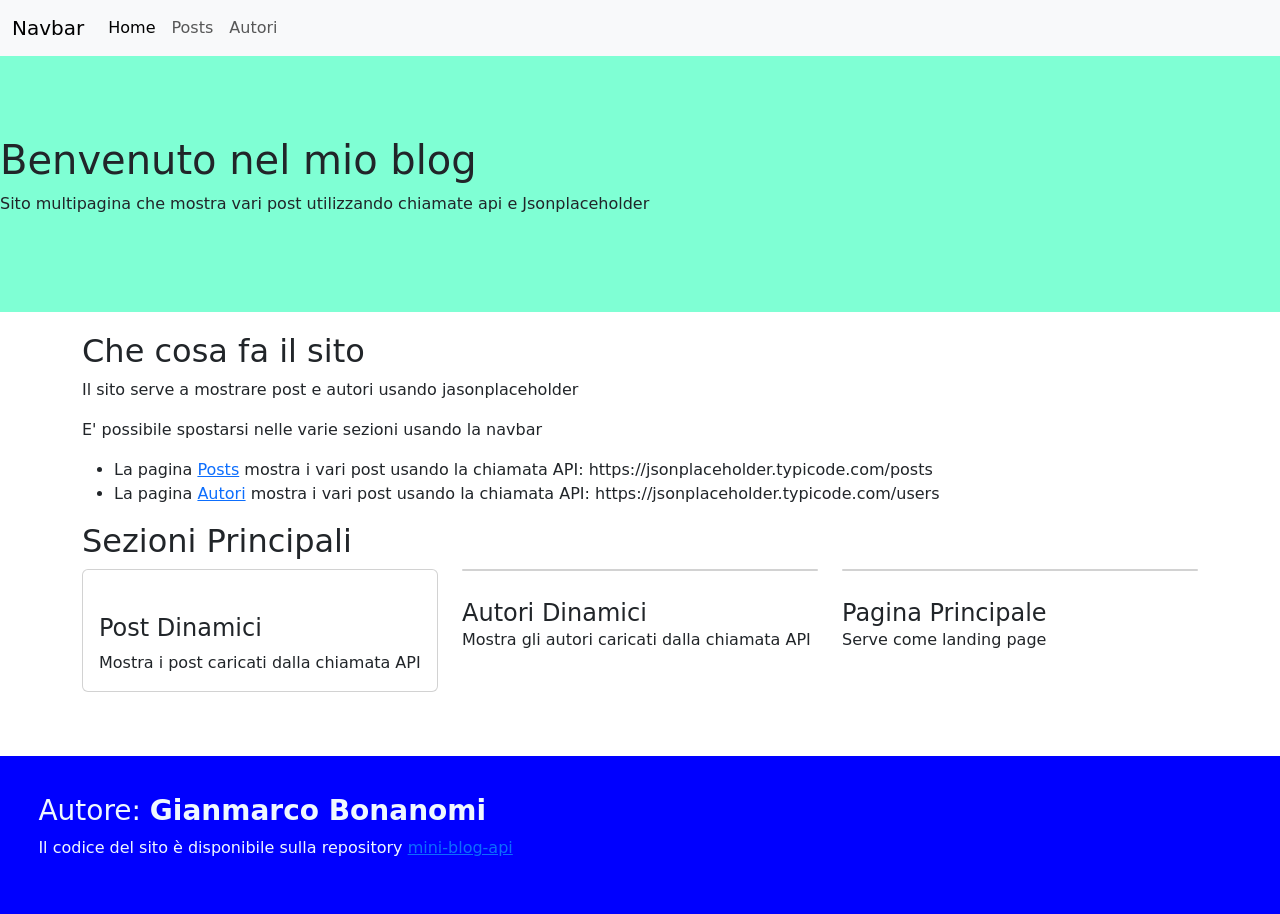
<file: index.html>
<html>
    <head>
        <title>Mini-Blog-Api</title>
        <link href="https://cdn.jsdelivr.net/npm/bootstrap@5.3.3/dist/css/bootstrap.min.css" rel="stylesheet">
        <link rel="stylesheet" href="style.css">
    </head>

    <body>
        <nav class="navbar navbar-expand-lg bg-body-tertiary">
        <div class="container-fluid">
        <a class="navbar-brand" href="#">Navbar</a>
        <button class="navbar-toggler" type="button" data-bs-toggle="collapse" data-bs-target="#navbarNav" aria-controls="navbarNav" aria-expanded="false" aria-label="Toggle navigation">
        <span class="navbar-toggler-icon"></span>
        </button>
        <div class="collapse navbar-collapse" id="navbarNav">
        <ul class="navbar-nav">
            <li class="nav-item">
            <a class="nav-link active" aria-current="page" href="index.html">Home</a>
            </li>
            <li class="nav-item">
            <a class="nav-link" href="posts.html">Posts</a>
            </li>
            <li class="nav-item">
            <a class="nav-link" href="autori.html">Autori</a>
            </li>
        </ul>
        </div>
        </div>
        </nav>

        <header>
            <h1>Benvenuto nel mio blog</h1>
            <p>Sito multipagina che mostra vari post utilizzando chiamate api e Jsonplaceholder</p>
        </header>

        <main class="container">
            <section>
                <h2>Che cosa fa il sito</h2>
                <p>Il sito serve a mostrare post e autori usando jasonplaceholder</p>
                <p>E' possibile spostarsi nelle varie sezioni usando la navbar</p>
                <ul>
                    <li>La pagina <a href="posts.html">Posts</a> mostra i vari post usando la chiamata API: https://jsonplaceholder.typicode.com/posts</li>
                    <li>La pagina <a href="autori.html">Autori</a> mostra i vari post usando la chiamata API: https://jsonplaceholder.typicode.com/users</li>
                </ul>
            </section>

            <section>
                <h2>Sezioni Principali</h2>
                <div class="row g-4">
                    <div class="col-md-4">
                        <div class="card">
                            <div class="card-body">
                                <h3 class="badge">Post</h3>
                                <h4 class="card-title">Post Dinamici</h4>
                                <p class="card-text">Mostra i post caricati dalla chiamata API</p>
                            </div>
                        </div>
                    </div>

                    <div class="col-md-4">
                        <div class="card"></div>
                        <div class="card-body">
                                <h3 class="badge">Autori</h3>
                                <h4 class="card-title">Autori Dinamici</h4>
                                <p class="card-text">Mostra gli autori caricati dalla chiamata API</p>
                            </div>
                    </div>

                    <div class="col-md-4">
                        <div class="card"></div>
                        <div class="card-body">
                                <h3 class="badge">Home</h3>
                                <h4 class="card-title">Pagina Principale</h4>
                                <p class="card-text">Serve come landing page</p>
                            </div>
                    </div>
                </div>
            </section>
        </main>

        <footer>
            <h3>Autore: <strong>Gianmarco Bonanomi</strong></h3>
            <p>Il codice del sito è disponibile sulla repository <a href="https://github.com/GiorkB/mini-blog-api">mini-blog-api</a></p>
        </footer>

        <script src="https://cdn.jsdelivr.net/npm/bootstrap@5.3.3/dist/js/bootstrap.bundle.min.js"></script>
        <script src="script.js"></script>

    </body>

</html>
</file>
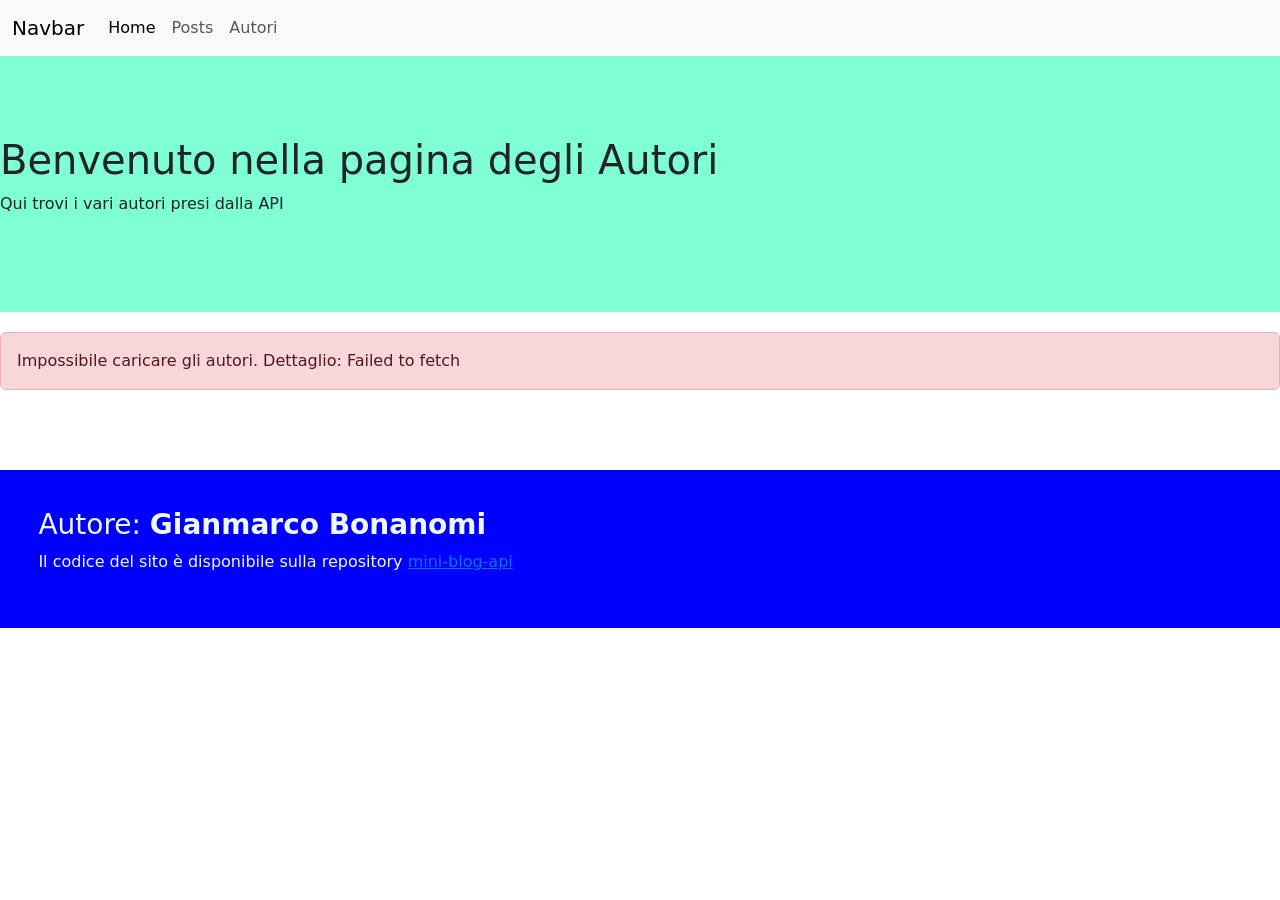
<file: autori.html>
<html>
    <head>
        <title>Mini-Blog-Api</title>
        <link href="https://cdn.jsdelivr.net/npm/bootstrap@5.3.3/dist/css/bootstrap.min.css" rel="stylesheet">
        <link rel="stylesheet" href="style.css">
    </head>

    <body>
        <nav class="navbar navbar-expand-lg bg-body-tertiary">
        <div class="container-fluid">
        <a class="navbar-brand" href="#">Navbar</a>
        <button class="navbar-toggler" type="button" data-bs-toggle="collapse" data-bs-target="#navbarNav" aria-controls="navbarNav" aria-expanded="false" aria-label="Toggle navigation">
        <span class="navbar-toggler-icon"></span>
        </button>
        <div class="collapse navbar-collapse" id="navbarNav">
        <ul class="navbar-nav">
            <li class="nav-item">
            <a class="nav-link active" aria-current="page" href="index.html">Home</a>
            </li>
            <li class="nav-item">
            <a class="nav-link" href="posts.html">Posts</a>
            </li>
            <li class="nav-item">
            <a class="nav-link" href="autori.html">Autori</a>
            </li>
        </ul>
        </div>
        </div>
        </nav>

        <header>
            <h1>Benvenuto nella pagina degli Autori</h1>
            <p>Qui trovi i vari autori presi dalla API</p>
        </header>

        <main>
            <section>
                <div id="authors-list" class="row g-4"></div>
            </section>                
        </main>

        <footer>
            <h3>Autore: <strong>Gianmarco Bonanomi</strong></h3>
            <p>Il codice del sito è disponibile sulla repository <a href="https://github.com/GiorkB/mini-blog-api">mini-blog-api</a></p>
        </footer>

        <script src="https://cdn.jsdelivr.net/npm/bootstrap@5.3.3/dist/js/bootstrap.bundle.min.js"></script>
        <script src="script.js"></script>

    </body>

</html>
</file>
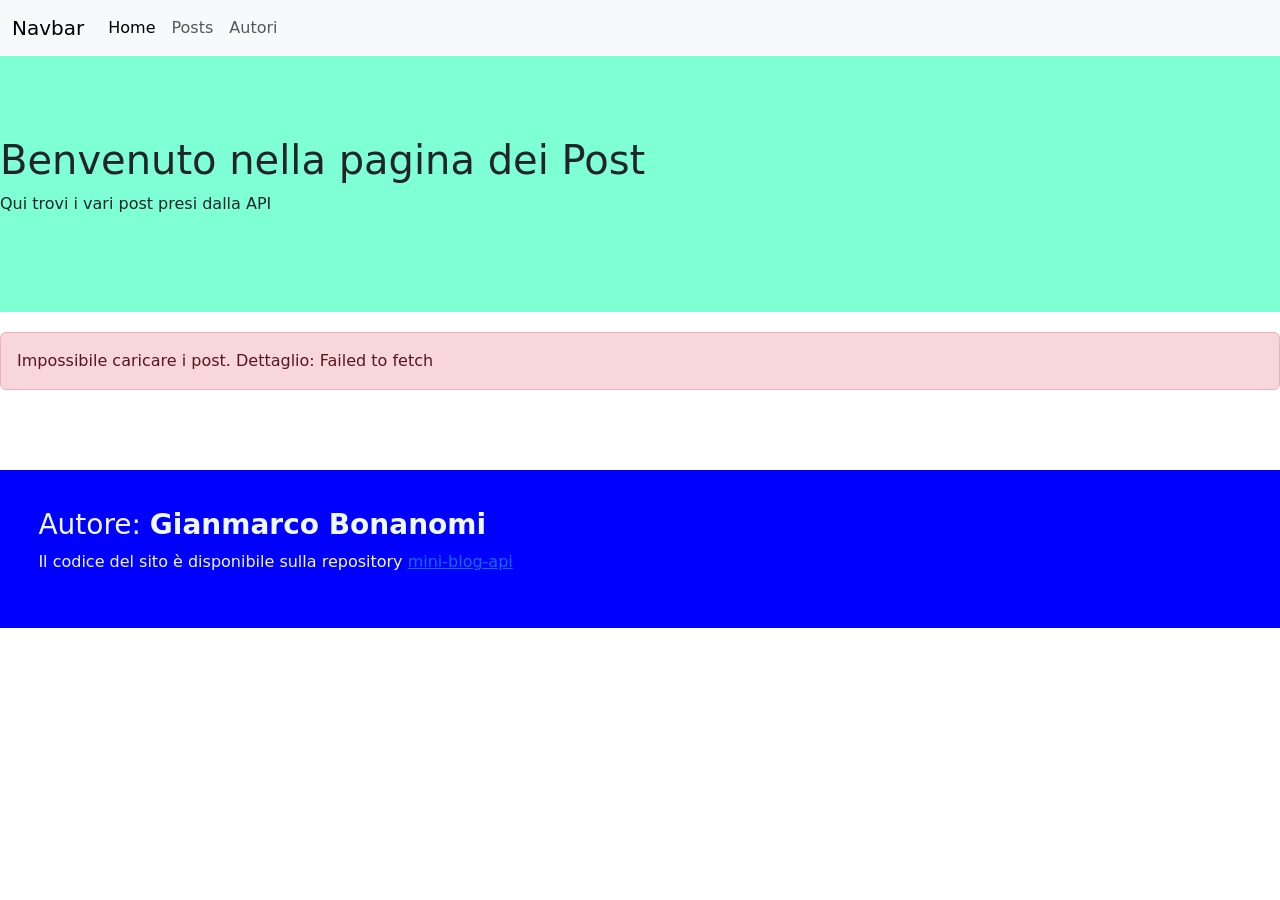
<file: posts.html>
<html>
    <head>
        <title>Mini-Blog-Api</title>
        <link href="https://cdn.jsdelivr.net/npm/bootstrap@5.3.3/dist/css/bootstrap.min.css" rel="stylesheet">
        <link rel="stylesheet" href="style.css">
    </head>

    <body>
        <nav class="navbar navbar-expand-lg bg-body-tertiary">
        <div class="container-fluid">
        <a class="navbar-brand" href="#">Navbar</a>
        <button class="navbar-toggler" type="button" data-bs-toggle="collapse" data-bs-target="#navbarNav" aria-controls="navbarNav" aria-expanded="false" aria-label="Toggle navigation">
        <span class="navbar-toggler-icon"></span>
        </button>
        <div class="collapse navbar-collapse" id="navbarNav">
        <ul class="navbar-nav">
            <li class="nav-item">
            <a class="nav-link active" aria-current="page" href="index.html">Home</a>
            </li>
            <li class="nav-item">
            <a class="nav-link" href="posts.html">Posts</a>
            </li>
            <li class="nav-item">
            <a class="nav-link" href="autori.html">Autori</a>
            </li>
        </ul>
        </div>
        </div>
        </nav>

        <header>
            <h1>Benvenuto nella pagina dei Post</h1>
            <p>Qui trovi i vari post presi dalla API</p>
        </header>

        
        <main>
            <section>
                <div id="posts-list" class="row g-4"></div>
            </section>                
        </main>

        <footer>
            <h3>Autore: <strong>Gianmarco Bonanomi</strong></h3>
            <p>Il codice del sito è disponibile sulla repository <a href="https://github.com/GiorkB/mini-blog-api">mini-blog-api</a></p>
        </footer>

        <script src="https://cdn.jsdelivr.net/npm/bootstrap@5.3.3/dist/js/bootstrap.bundle.min.js"></script>
        <script src="script.js"></script>

    </body>

</html>
</file>
<file: style.css>
header{
    background-color: aquamarine;
    padding: 80px 0;
    margin-bottom: 20px;
}

footer{
    background-color:blue;
    margin-top: 5%;
    color: aliceblue;
    padding: 3%;
}

card{
    border: 0;
    border-radius: 20px;
}
</file>
